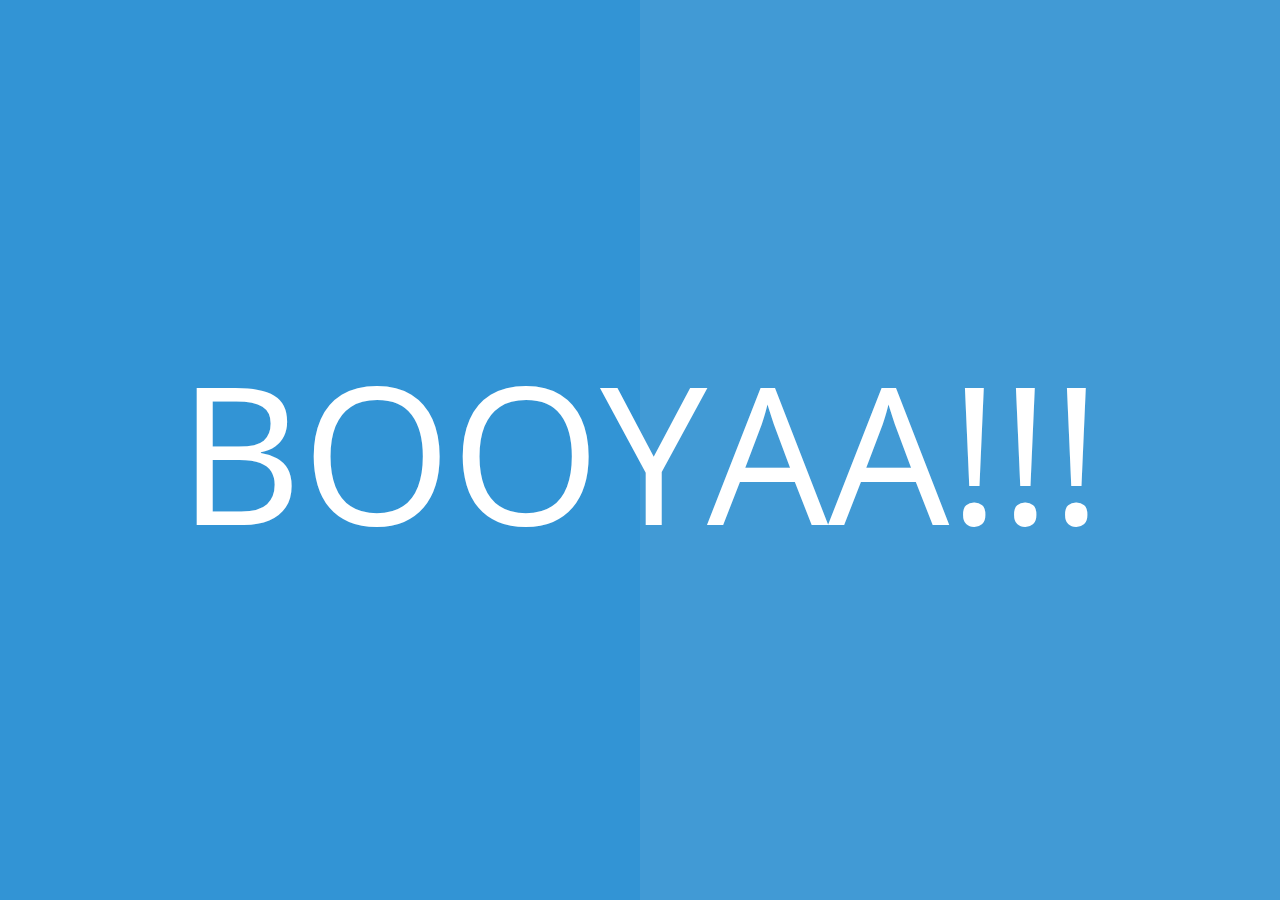
<file: decoy.html>
<!DOCTYPE html>
<html>
<head>
	<title>Decoy</title>
	<link rel="stylesheet" href="style_decoy.css">
	<link href="https://fonts.googleapis.com/css?family=Open+Sans:300,400,600,700" rel="stylesheet" type="text/css">
	<meta name="viewport" content="width=device-width, initial-scale-1">
	<meta charset="utf-8">
</head>
<body>
	<div>
		<h1>BOOYAA!!!</h1>
	</div>
</body>
</html>
</file>
<file: style_decoy.css>
body {
	background: linear-gradient(to right, #3294d5 0%, #3294d5 50%, #419ad5 50%, #419ad5 100%);
	font-family: "Open Sans", "Arial", sans-serif;
}

div {
	width: 100%;
}

h1 {
	position: absolute;
	top: 50%;
	left: 50%;
	transform: translate(-50%, -50%);
	font-weight: 400;
	font-size: 12em;
	color: #ffffff;
	text-transform: uppercase;
	margin: 0;
}
</file>
